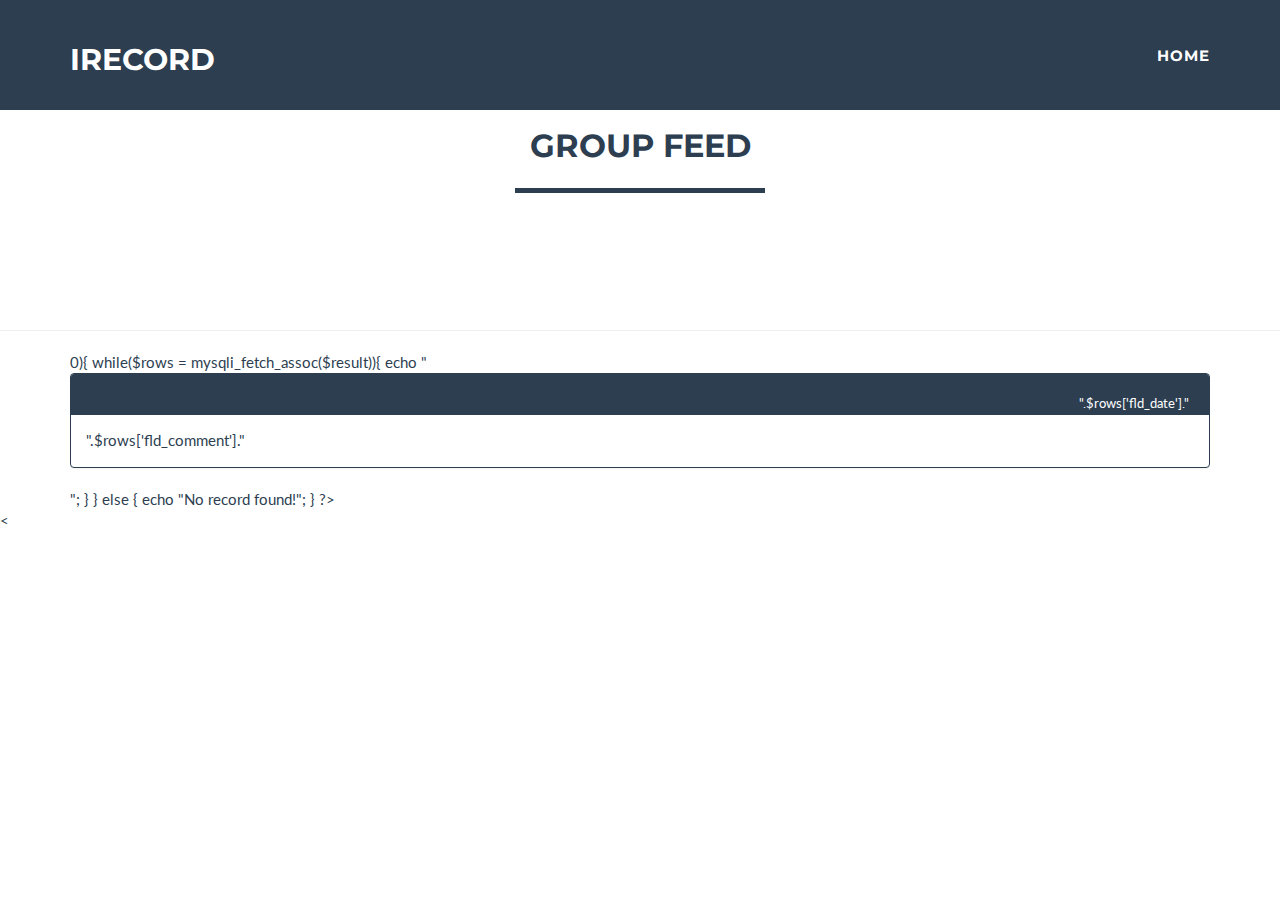
<file: comment.html>
<!DOCTYPE html>
<html>
<head>
	<meta charset="utf-8">
    <meta http-equiv="X-UA-Compatible" content="IE=edge">
    <meta name="viewport" content="width=device-width, initial-scale=1">
    <meta name="description" content="">
    <meta name="author" content="">

    <title>iRecord</title>

    <!-- Bootstrap Core CSS -->
    <link href="css/bootstrap.min.css" rel="stylesheet">

    <!-- Custom CSS -->
    <link href="css/freelancer.css" rel="stylesheet">

    <!-- Custom Fonts -->
    <link href="font-awesome/css/font-awesome.min.css" rel="stylesheet" type="text/css">
    <link href="http://fonts.googleapis.com/css?family=Montserrat:400,700" rel="stylesheet" type="text/css">
    <link href="http://fonts.googleapis.com/css?family=Lato:400,700,400italic,700italic" rel="stylesheet" type="text/css">
    <script src ="js/jquery.js"></script>
    <script src="js/myjs.js"></script>

    <script>
    	$(document).ready(function(){

		$('#submit').click(function(){
					$.ajax({
					type: 'POST',
					url: 'comments.php', 
					data: $('#frmMe').serialize(),
					success: function(data){
						if(data){
							alert('Posted!');
							location.href ="comment.html";
						}
					}
					});
		});
    	});
    </script>
</head>
<body id="page-top">

<nav class="navbar navbar-default navbar-fixed-top">
        <div class="container">
            <!-- Brand and toggle get grouped for better mobile display -->
            <div class="navbar-header page-scroll">
                <button type="button" class="navbar-toggle" data-toggle="collapse" data-target="#bs-example-navbar-collapse-1">
                    <span class="sr-only">Toggle navigation</span>
                    <span class="icon-bar"></span>
                    <span class="icon-bar"></span>
                    <span class="icon-bar"></span>
                </button>
                <a class="navbar-brand" href="index.html">iRecord</a>
            </div>

            <!-- Collect the nav links, forms, and other content for toggling -->
            <div class="collapse navbar-collapse" id="bs-example-navbar-collapse-1">
                <ul class="nav navbar-nav navbar-right">
                    <li class="page-scroll">
                        <a href="index.html">Home</a>
                    </li>
                    
                </ul>
            </div>
            <!-- /.navbar-collapse -->
        </div>
        <!-- /.container-fluid -->
    </nav>

	<br><br><br><br><br>
	<div class="container" id="updates">
		<center>
		<h2>Group Feed</h2>
        <hr class="star-primary">
        </center>
		
        <div class="form-group">
        <form action ="" method="post" id="frmMe">
		  <textarea class="form-control" rows="5" name="comment" id="comment" placeholder="Write your post here..."></textarea>
		  <input type="text" id="date" name ="date">
		  <input type="submit" name ="submit" id="submit" class="btn btn-primary pull-right">
		</form>

		</div>
	</div>
	<br><br><br><br><hr>
	<div class="container" id="divPost">
		
	</div>
<script type="text/javascript">
	var today = new Date();   
    var dd = today.getDate();
    var day = today.getDay()-1;
    var mm = today.getMonth();
    var yy = today.getFullYear();
    var h = today.getHours();
    var m = today.getMinutes();
    var s = today.getSeconds();
    var ms = today.getMilliseconds();
if(m < 10){
	m = "0" + m;
}

var monthNames = ["Jan", "Feb", "Mar", "Apr", "May", "Jun",
  "Jul", "Aug", "Sep", "Oct", "Nov", "Dec"
];

var dayNames = ["Mon", "Tue", "Wed", "Thu", "Fri", "Sat","Sun"];
document.getElementById('date').value = dayNames[day] + " " + dd + " " + monthNames[mm] + " " + yy + " " + h + ":" + s;
$('#date').hide();

$.ajax({
			type: 'GET',
			url: 'get.php',
			dataType:'html',
			data: {},
			success: function(data){
				if(data){
					$('#divPost').html(data)
				}	
			} 
		});

Hide();
</script>
<script src="js/myjs.js"></script>
<
</body>
</html>
</file>
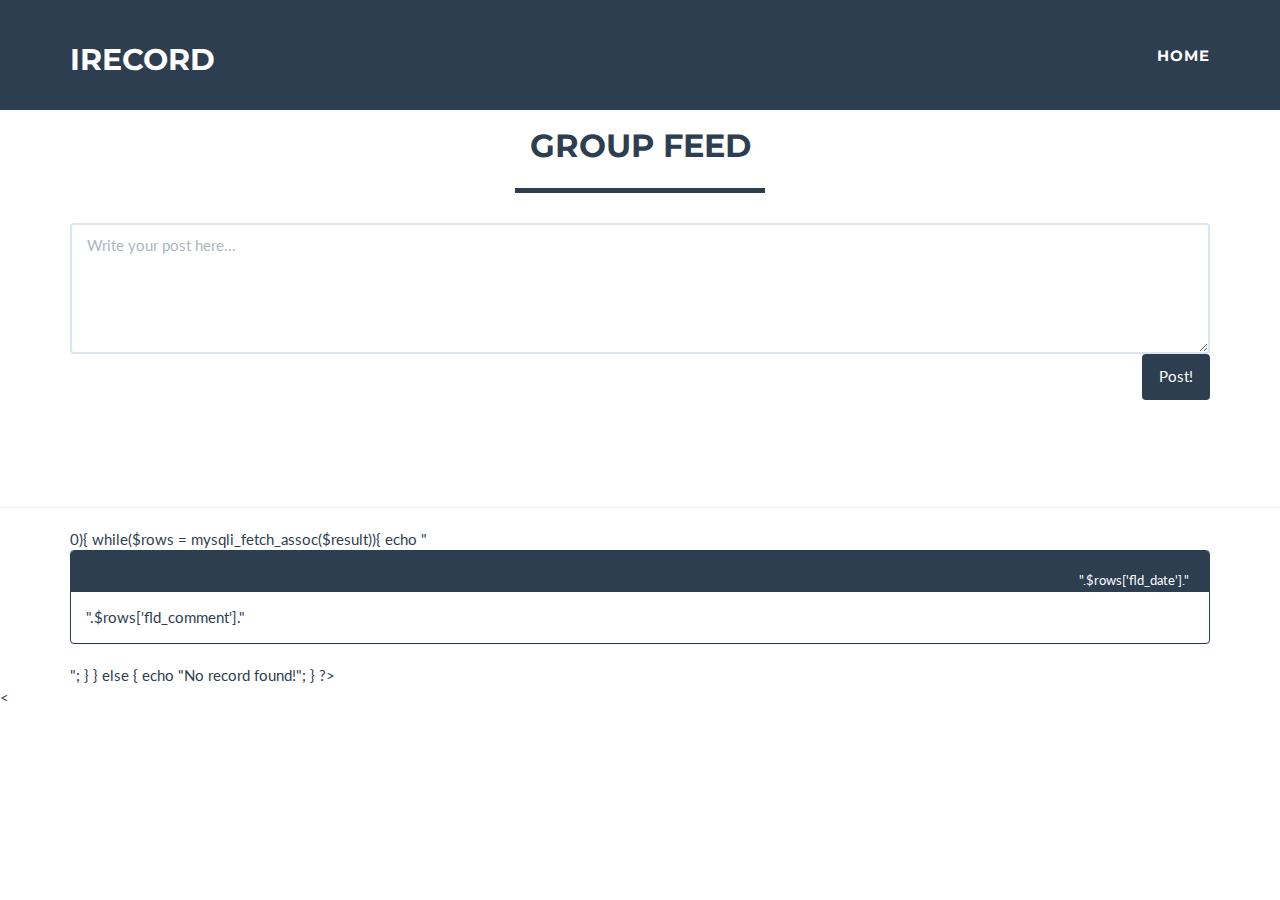
<file: comment2.html>
<!DOCTYPE html>
<html>
<head>
	<meta charset="utf-8">
    <meta http-equiv="X-UA-Compatible" content="IE=edge">
    <meta name="viewport" content="width=device-width, initial-scale=1">
    <meta name="description" content="">
    <meta name="author" content="">

    <title>iRecord</title>

    <!-- Bootstrap Core CSS -->
    <link href="css/bootstrap.min.css" rel="stylesheet">

    <!-- Custom CSS -->
    <link href="css/freelancer.css" rel="stylesheet">

    <!-- Custom Fonts -->
    <link href="font-awesome/css/font-awesome.min.css" rel="stylesheet" type="text/css">
    <link href="http://fonts.googleapis.com/css?family=Montserrat:400,700" rel="stylesheet" type="text/css">
    <link href="http://fonts.googleapis.com/css?family=Lato:400,700,400italic,700italic" rel="stylesheet" type="text/css">
    <script src ="js/jquery.js"></script>
    <script src="js/myjs.js"></script>

    <script>
    	$(document).ready(function(){

		$('#submit').click(function(){
					$.ajax({
					type: 'POST',
					url: 'comments.php', 
					data: $('#frmMe').serialize(),
					success: function(data){
						if(data){
							alert('Posted!');
							location.href ="comment.html";
						}
					}
					});
		});
    	});
    </script>
</head>
<body id="page-top">

<nav class="navbar navbar-default navbar-fixed-top">
        <div class="container">
            <!-- Brand and toggle get grouped for better mobile display -->
            <div class="navbar-header page-scroll">
                <button type="button" class="navbar-toggle" data-toggle="collapse" data-target="#bs-example-navbar-collapse-1">
                    <span class="sr-only">Toggle navigation</span>
                    <span class="icon-bar"></span>
                    <span class="icon-bar"></span>
                    <span class="icon-bar"></span>
                </button>
                <a class="navbar-brand" href="indexlogin.html">iRecord</a>
            </div>

            <!-- Collect the nav links, forms, and other content for toggling -->
            <div class="collapse navbar-collapse" id="bs-example-navbar-collapse-1">
                <ul class="nav navbar-nav navbar-right">
                    <li class="page-scroll">
                        <a href="indexlogin.html">Home</a>
                    </li>
                    
                </ul>
            </div>
            <!-- /.navbar-collapse -->
        </div>
        <!-- /.container-fluid -->
    </nav>

	<br><br><br><br><br>
	<div class="container" id="updates">
		<center>
		<h2>Group Feed</h2>
        <hr class="star-primary">
        </center>
		
        <div class="form-group">
        <form action ="" method="post" id="frmMe">
		  <textarea class="form-control" rows="5" name="comment" id="comment" placeholder="Write your post here..."></textarea>
		  <input type="text" id="date" name ="date">
		  <input type="submit" name ="submit" id="submit" value="Post!" class="btn btn-primary pull-right">
		</form>

		</div>
	</div>
	<br><br><br><br><hr>
	<div class="container" id="divPost">
		
	</div>
<script type="text/javascript">
	var today = new Date();   
    var dd = today.getDate();
    var day = today.getDay()-1;
    var mm = today.getMonth();
    var yy = today.getFullYear();
    var h = today.getHours();
    var m = today.getMinutes();
    var s = today.getSeconds();
    var ms = today.getMilliseconds();
if(m < 10){
	m = "0" + m;
}

var monthNames = ["Jan", "Feb", "Mar", "Apr", "May", "Jun",
  "Jul", "Aug", "Sep", "Oct", "Nov", "Dec"
];

var dayNames = ["Mon", "Tue", "Wed", "Thu", "Fri", "Sat","Sun"];
document.getElementById('date').value = dayNames[day] + " " + dd + " " + monthNames[mm] + " " + yy + " " + h + ":" + s;
$('#date').hide();

$.ajax({
			type: 'GET',
			url: 'get.php',
			dataType:'html',
			data: {},
			success: function(data){
				if(data){
					$('#divPost').html(data)
				}	
			} 
		});


</script>
<script src="js/myjs.js"></script>
<
</body>
</html>
</file>
<file: css/freelancer.css>
body {
    overflow-x: hidden;
}

p {
    font-size: 20px;
}

p.small {
    font-size: 16px;
}

a,
a:hover,
a:focus,
a:active,
a.active {
    outline: 0;
    color: #18bc9c;
}

h1,
h2,
h3,
h4,
h5,
h6 {
    text-transform: uppercase;
    font-family: Montserrat,"Helvetica Neue",Helvetica,Arial,sans-serif;
    font-weight: 700;
}

hr.star-light,
hr.star-primary {
    margin: 25px auto 30px;
    padding: 0;
    max-width: 250px;
    border: 0;
    border-top: solid 5px;
    text-align: center;
}

hr.star-light:after,
hr.star-primary:after {
    content: "\f005";
    display: inline-block;
    position: relative;
    top: -.8em;
    padding: 0 .25em;
    font-family: FontAwesome;
    font-size: 2em;
}

hr.star-light {
    border-color: #fff;
}

hr.star-light:after {
    color: #fff;
    background-color: #18bc9c;
}

hr.star-primary {
    border-color: #2c3e50;
}

hr.star-primary:after {
    color: #2c3e50;
    background-color: #fff;
}

.img-centered {
    margin: 0 auto;
}

header {
    text-align: center;
    color: #fff;
    background: #18bc9c;
    background-image: url(../img/1.jpg);
    background-position: center;
    -webkit-background-size: cover;
    -moz-background-size: cover;
    background-size: cover;
    -o-background-size: cover;
}

header .container {
    padding-top: 100px;
    padding-bottom: 50px;
}

header img {
    display: block;
    margin: 0 auto 20px;
}

header .intro-text .name {
    display: block;
    text-transform: uppercase;
    font-family: Montserrat,"Helvetica Neue",Helvetica,Arial,sans-serif;
    font-size: 2em;
    font-weight: 700;
}

header .intro-text .skills {
    font-size: 1.25em;
    font-weight: 300;
}

@media(min-width:768px) {
    header .container {
        padding-top: 200px;
        padding-bottom: 100px;
    }

    header .intro-text .name {
        font-size: 4.75em;
    }

    header .intro-text .skills {
        font-size: 1.75em;
    }
}

@media(min-width:768px) {
    .navbar-fixed-top {
        padding: 25px 0;
        -webkit-transition: padding .3s;
        -moz-transition: padding .3s;
        transition: padding .3s;
    }

    .navbar-fixed-top .navbar-brand {
        font-size: 2em;
        -webkit-transition: all .3s;
        -moz-transition: all .3s;
        transition: all .3s;
    }

    .navbar-fixed-top.navbar-shrink {
        padding: 10px 0;
    }

    .navbar-fixed-top.navbar-shrink .navbar-brand {
        font-size: 1.5em;
    }
}

.navbar {
    text-transform: uppercase;
    font-family: Montserrat,"Helvetica Neue",Helvetica,Arial,sans-serif;
    font-weight: 700;
}

.navbar a:focus {
    outline: 0;
}

.navbar .navbar-nav {
    letter-spacing: 1px;
}

.navbar .navbar-nav li a:focus {
    outline: 0;
}

.navbar-default,
.navbar-inverse {
    border: 0;
}

section {
    padding: 100px 0;
}

section h2 {
    margin: 0;
    font-size: 3em;
}

section.success {
    color: #fff;
    background: #18bc9c;
}

section.success a,
section.success a:hover,
section.success a:focus,
section.success a:active,
section.success a.active {
    outline: 0;
    color: #2c3e50;
}

@media(max-width:767px) {
    section {
        padding: 75px 0;
    }

    section.first {
        padding-top: 75px;
    }
}

#portfolio .portfolio-item {
    right: 0;
    margin: 0 0 15px;
}

#portfolio .portfolio-item .portfolio-link {
    display: block;
    position: relative;
    margin: 0 auto;
    max-width: 400px;
}

#portfolio .portfolio-item .portfolio-link .caption {
    position: absolute;
    width: 100%;
    height: 100%;
    opacity: 0;
    background: rgba(24,188,156,.9);
    -webkit-transition: all ease .5s;
    -moz-transition: all ease .5s;
    transition: all ease .5s;
}

#portfolio .portfolio-item .portfolio-link .caption:hover {
    opacity: 1;
}

#portfolio .portfolio-item .portfolio-link .caption .caption-content {
    position: absolute;
    top: 50%;
    width: 100%;
    height: 20px;
    margin-top: -12px;
    text-align: center;
    font-size: 20px;
    color: #fff;
}

#portfolio .portfolio-item .portfolio-link .caption .caption-content i {
    margin-top: -12px;
}

#portfolio .portfolio-item .portfolio-link .caption .caption-content h3,
#portfolio .portfolio-item .portfolio-link .caption .caption-content h4 {
    margin: 0;
}

#portfolio * {
    z-index: 2;
}

@media(min-width:767px) {
    #portfolio .portfolio-item {
        margin: 0 0 30px;
    }
}

.btn-outline {
    margin-top: 15px;
    border: solid 2px #fff;
    font-size: 20px;
    color: #fff;
    background: 0 0;
    transition: all .3s ease-in-out;
}

.btn-outline:hover,
.btn-outline:focus,
.btn-outline:active,
.btn-outline.active {
    border: solid 2px #fff;
    color: #18bc9c;
    background: #fff;
}

.floating-label-form-group {
    position: relative;
    margin-bottom: 0;
    padding-bottom: .5em;
    border-bottom: 1px solid #eee;
}

.floating-label-form-group input,
.floating-label-form-group textarea {
    z-index: 1;
    position: relative;
    padding-right: 0;
    padding-left: 0;
    border: 0;
    border-radius: 0;
    font-size: 1.5em;
    background: 0 0;
    box-shadow: none!important;
    resize: none;
}

.floating-label-form-group label {
    display: block;
    z-index: 0;
    position: relative;
    top: 2em;
    margin: 0;
    font-size: .85em;
    line-height: 1.764705882em;
    vertical-align: middle;
    vertical-align: baseline;
    opacity: 0;
    -webkit-transition: top .3s ease,opacity .3s ease;
    -moz-transition: top .3s ease,opacity .3s ease;
    -ms-transition: top .3s ease,opacity .3s ease;
    transition: top .3s ease,opacity .3s ease;
}

.floating-label-form-group::not(:first-child) {
    padding-left: 14px;
    border-left: 1px solid #eee;
}

.floating-label-form-group-with-value label {
    top: 0;
    opacity: 1;
}

.floating-label-form-group-with-focus label {
    color: #18bc9c;
}

form .row:first-child .floating-label-form-group {
    border-top: 1px solid #eee;
}

footer {
    color: #fff;
}

footer h3 {
    margin-bottom: 30px;
}

footer .footer-above {
    padding-top: 50px;
    background-color: #2c3e50;
}

footer .footer-col {
    margin-bottom: 50px;
}

footer .footer-below {
    padding: 25px 0;
    background-color: #233140;
}

.btn-social {
    display: inline-block;
    width: 50px;
    height: 50px;
    border: 2px solid #fff;
    border-radius: 100%;
    text-align: center;
    font-size: 20px;
    line-height: 45px;
}

.btn:focus,
.btn:active,
.btn.active {
    outline: 0;
}

.scroll-top {
    z-index: 1049;
    position: fixed;
    right: 2%;
    bottom: 2%;
    width: 50px;
    height: 50px;
}

.scroll-top .btn {
    width: 50px;
    height: 50px;
    border-radius: 100%;
    font-size: 20px;
    line-height: 28px;
}

.scroll-top .btn:focus {
    outline: 0;
}

.portfolio-modal .modal-content {
    padding: 100px 0;
    min-height: 100%;
    border: 0;
    border-radius: 0;
    text-align: center;
    background-clip: border-box;
    -webkit-box-shadow: none;
    box-shadow: none;
}

.portfolio-modal .modal-content h2 {
    margin: 0;
    font-size: 3em;
}

.portfolio-modal .modal-content img {
    margin-bottom: 30px;
}

.portfolio-modal .modal-content .item-details {
    margin: 30px 0;
}

.portfolio-modal .close-modal {
    position: absolute;
    top: 25px;
    right: 25px;
    width: 75px;
    height: 75px;
    background-color: transparent;
    cursor: pointer;
}

.portfolio-modal .close-modal:hover {
    opacity: .3;
}

.portfolio-modal .close-modal .lr {
    z-index: 1051;
    width: 1px;
    height: 75px;
    margin-left: 35px;
    background-color: #2c3e50;
    -webkit-transform: rotate(45deg);
    -ms-transform: rotate(45deg);
    transform: rotate(45deg);
}

.portfolio-modal .close-modal .lr .rl {
    z-index: 1052;
    width: 1px;
    height: 75px;
    background-color: #2c3e50;
    -webkit-transform: rotate(90deg);
    -ms-transform: rotate(90deg);
    transform: rotate(90deg);
}

.portfolio-modal .modal-backdrop {
    display: none;
    opacity: 0;
}
</file>
